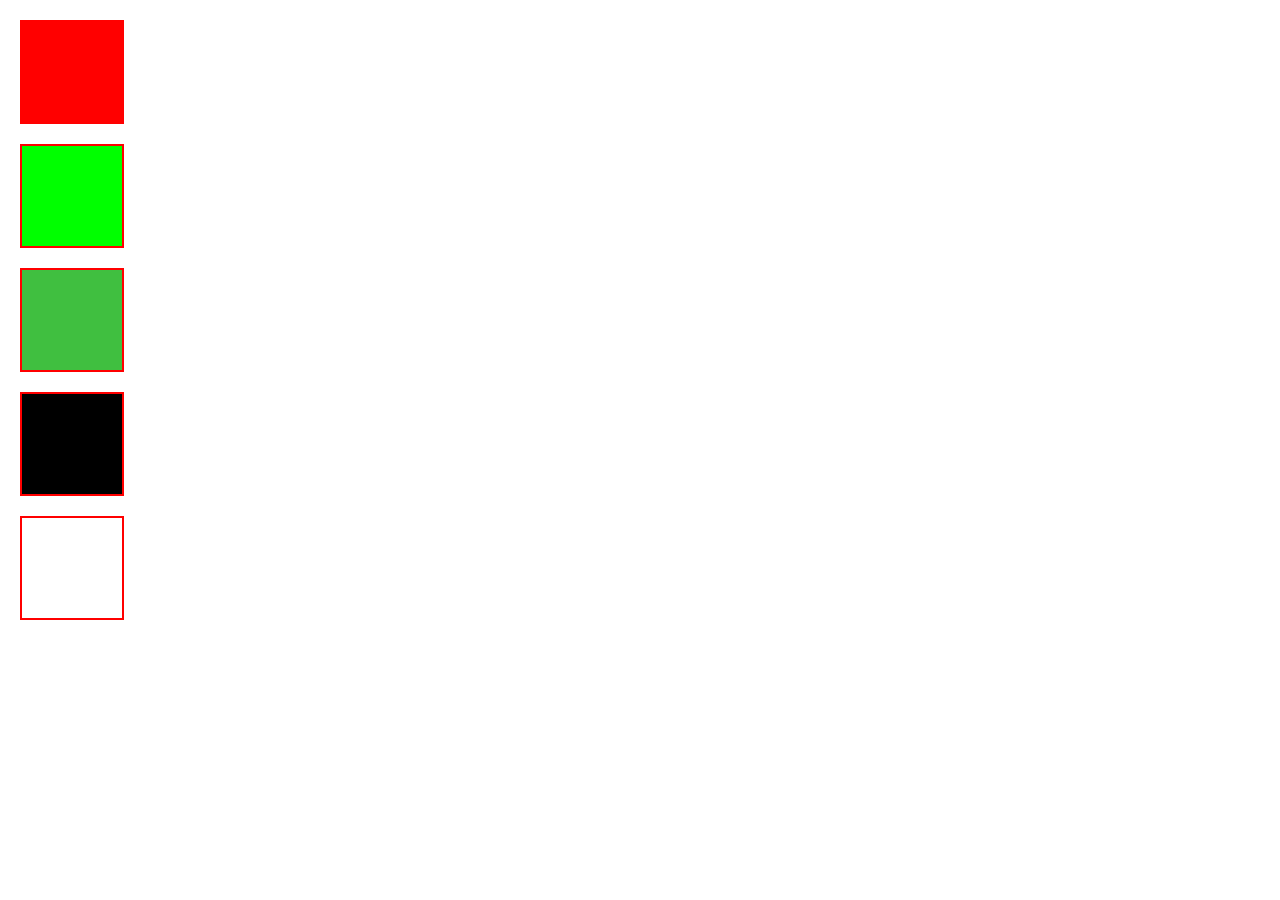
<file: index.html>
<!DOCTYPE html>
<html lang="en">
  <head>
    <meta charset="UTF-8" />
    <meta http-equiv="X-UA-Compatible" content="IE=edge" />
    <meta name="viewport" content="width=device-width, initial-scale=1.0" />
    <title>CSS</title>

    <!-- Font-Awesome -->
    <link rel="stylesheet" href="./fontawesome-free-6.2.0-web/css/all.css" />

    <!-- Stylesheet -->
    <link rel="stylesheet" href="./styles.css" />
  </head>

  <body>
    <!-- Emmet Snippet - .box.box-$*5 -->
    <div class="box box-1"></div>
    <div class="box box-2"></div>
    <div class="box box-3"></div>
    <div class="box box-4"></div>
    <div class="box box-5"></div>
  </body>
</html>
</file>
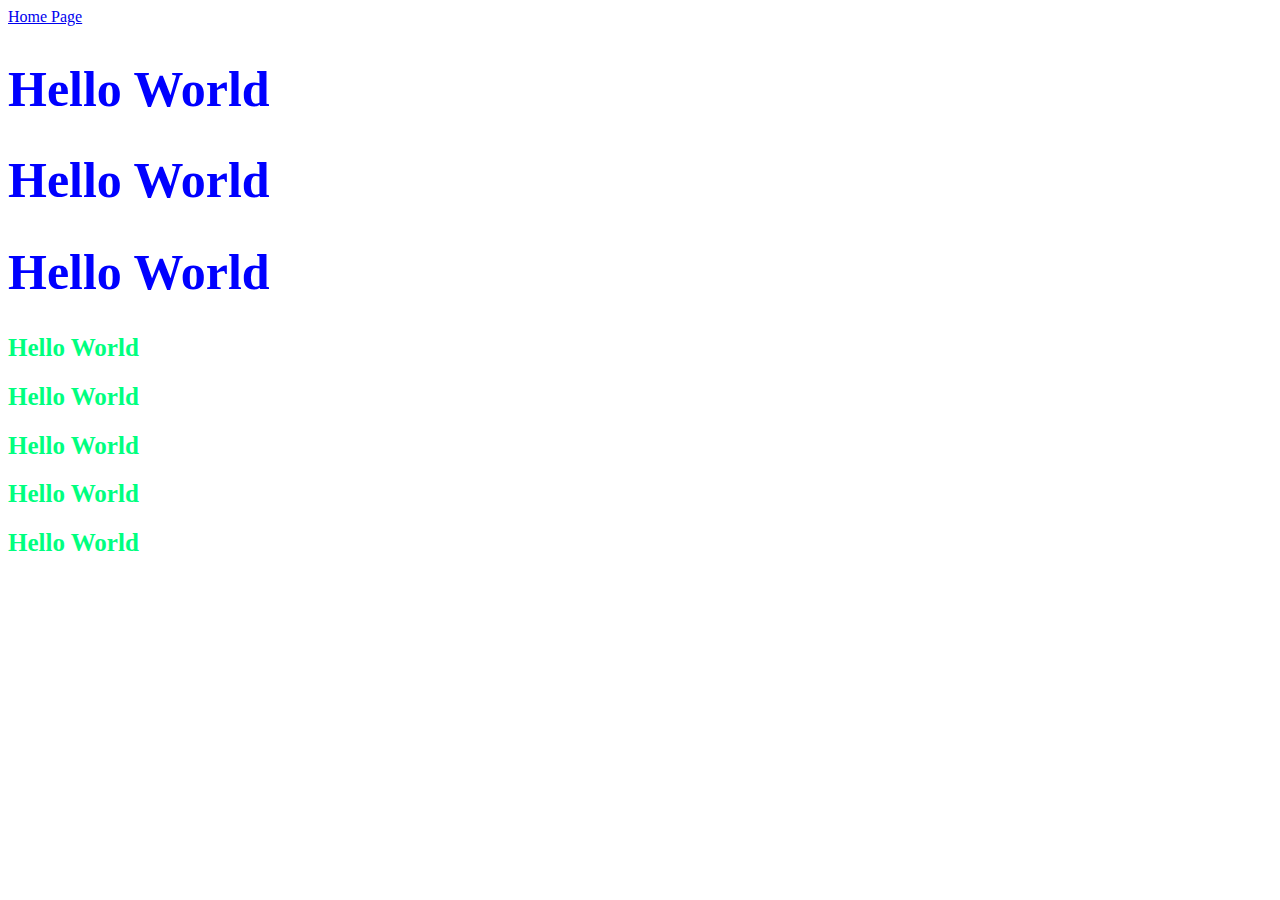
<file: about.html>
<!DOCTYPE html>
<html lang="en">
  <head>
    <meta charset="UTF-8" />
    <meta http-equiv="X-UA-Compatible" content="IE=edge" />
    <meta name="viewport" content="width=device-width, initial-scale=1.0" />
    <title>About</title>
    <link rel="stylesheet" href="./css/styles.css" />
  </head>
  <body>
    <a href="index.html">Home Page</a>

    <h1>Hello World</h1>
    <h1>Hello World</h1>
    <h1>Hello World</h1>

    <h2>Hello World</h2>
    <h2>Hello World</h2>
    <h2>Hello World</h2>
    <h2>Hello World</h2>
    <h2>Hello World</h2>
  </body>
</html>
</file>
<file: styles.css>
/* 
HSL stands for hue, saturation, and lightness.
HSL color values are specified with: 
hsl(hue, saturation, lightness).
Hue is a degree on the color wheel from 0 to 360. 0 is red, 120 is green, 240 is blue.
Saturation is a percentage value; 0% means a shade of gray and 100% is the full color.
Lightness is also a percentage; 0% is black, 100% is white.
*/

* {
  margin: 0;
}

.box {
  width: 100px;
  height: 100px;
  margin: 20px;
  border: 2px solid red;
}

.box-1 {
  background: hsl(0, 100%, 50%);
}

.box-2 {
  background: hsl(120, 100%, 50%);
}

.box-3 {
  background: hsl(120, 50%, 50%);
}

.box-4 {
  background: hsl(120, 100%, 0%);
}

.box-5 {
  background: hsl(120, 100%, 100%);
}
</file>
<file: css/styles.css>
h1 {
    color: blue;
    font-size: 50px;
}

h2 {
    color: springgreen;
    font-size: 25px;
}
</file>
